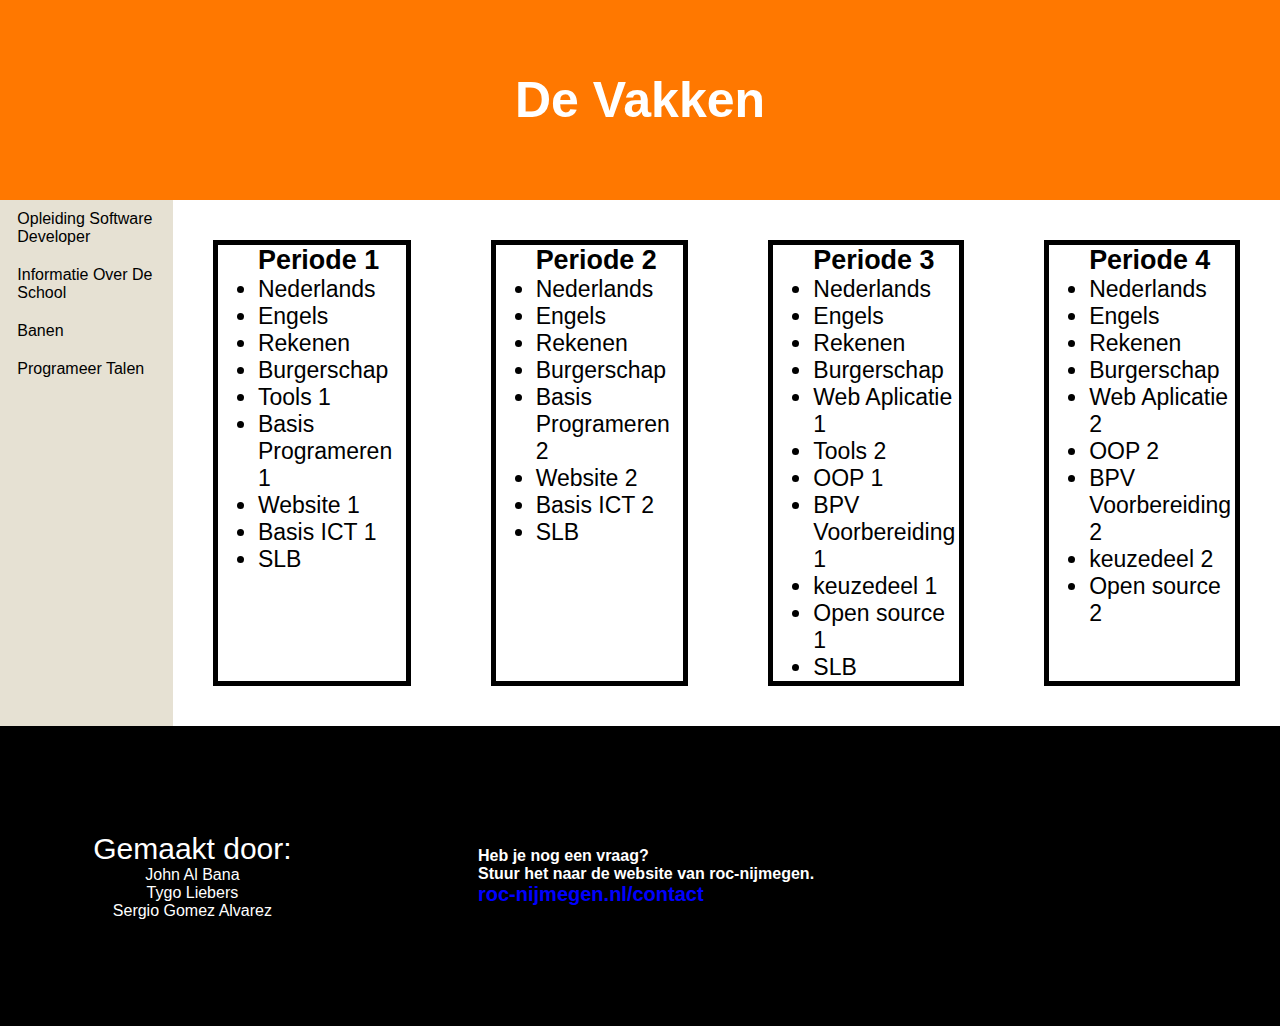
<file: pages/vakken-page.html>
<!DOCTYPE html>
<html lang="en">

<head>
    <meta charset="UTF-8">
    <meta http-equiv="X-UA-Compatible" content="IE=edge">
    <meta name="viewport" content="width=device-width, initial-scale=1.0">
    <title>Document</title>
    <link rel="stylesheet" href="../styling/footer.css">
    <link rel="stylesheet" href="../styling/header.css">
    <link rel="stylesheet" href="../styling/nav.css">
    <link rel="stylesheet" href="../styling/vakken-page-style.css">
</head>

<body>
    <div class="container">
        <header class="header">
            <div class="header-text">De Vakken</div>
        </header>

        <div class="main-container">
            <nav class="nav">
                <a class="nav-button" href="../index.html">Opleiding Software Developer</a>
                <a class="nav-button" href="informatie-page.html">Informatie Over De School</a>
                <a class="nav-button" href="banen-page.html">Banen</a>
                <a class="nav-button" href="talen-page.html">Programeer Talen</a>
            </nav>

            <div class="main">
                <div class="periode-1 periode">
                    <ul>
                        <h3 class="periode-1-head">Periode 1</h3>
                        <li>Nederlands</li>
                        <li>Engels</li>
                        <li>Rekenen</li>
                        <li>Burgerschap</li>
                        <li>Tools 1</li>
                        <li>Basis Programeren 1</li>
                        <li>Website 1</li>
                        <li>Basis ICT 1</li>
                        <li>SLB</li>
                    </ul>
                </div>

                <div class="periode-2 periode">
                    <ul>
                        <h3 class="periode-2-head">Periode 2</h3>
                        <li>Nederlands</li>
                        <li>Engels</li>
                        <li>Rekenen</li>
                        <li>Burgerschap</li>
                        <li>Basis Programeren 2</li>
                        <li>Website 2</li>
                        <li>Basis ICT 2</li>
                        <li>SLB</li>
                    </ul>
                </div>

                <div class="periode-3 periode">
                    <ul>
                        <h3 class="periode-3-head">Periode 3</h3>
                        <li>Nederlands</li>
                        <li>Engels</li>
                        <li>Rekenen</li>
                        <li>Burgerschap</li>
                        <li>Web Aplicatie 1</li>
                        <li>Tools 2</li>
                        <li>OOP 1</li>
                        <li>BPV Voorbereiding 1</li>
                        <li>keuzedeel 1</li>
                        <li>Open source 1</li>
                        <li>SLB</li>
                    </ul>
                </div>


                <div class="periode-4 periode">
                    <ul>
                        <h3 class="periode-4-head">Periode 4</h3>
                        <li>Nederlands</li>
                        <li>Engels</li>
                        <li>Rekenen</li>
                        <li>Burgerschap</li>
                        <li>Web Aplicatie 2</li>
                        <li>OOP 2</li>
                        <li>BPV Voorbereiding 2</li>
                        <li>keuzedeel 2</li>
                        <li>Open source 2</li>
                    </ul>
                </div>
            </div>
        </div>
        <footer class="footer">
            <div class="footer-text">
                <div class="footer-info-head">Gemaakt door:</div>
                <div class="footer-info">John Al Bana </div>
                <div class="footer-info">Tygo Liebers</div>
                <div class="footer-info">Sergio Gomez Alvarez</div>
            </div>
            <div class="footer-contact">
                <div class="email">
                    <div class="email-text">Heb je nog een vraag?</div>
                    <div class="email-text">Stuur het naar de website van roc-nijmegen.</div>
                    <a class="email-link" href="https://www.roc-nijmegen.nl/contact"
                        target="_blank">roc-nijmegen.nl/contact</a>
                </div>
            </div>
            <div class="footer-tbd"></div>
        </footer>
    </div>
</body>

</html>
</file>
<file: styling/footer.css>
.footer{
    width: 100%;
    height: 300px;
    background-color: black;
    display: flex;
}

.footer-text{

    display: flex;
    flex-direction: column;
    flex-grow: 1;
    align-items: center;
    justify-content: center;
}

.footer-contact{
    display: flex;
    flex-grow: 1;
    justify-content: center;
    align-items: center;
}

.footer-tbd{
    flex-grow: 2;
}

.email{
    display: flex;
    flex-direction: column;
    height: max-content;
    width: max-content;
    font-family: 'Poppins', sans-serif;
    font-weight: 600;
    color: white;

}

.email-link{
    font-size: 20px;
    color: blue;
    text-decoration: none;
}

.footer-info{
    color: white;
    font-family: 'Poppins', sans-serif;
    height: max-content;
    width: max-content;
}

.footer-info-head{
    font-size: 30px;
    color: white;
    font-family: 'Poppins', sans-serif;
    height: max-content;
    width: max-content;
}
</file>
<file: styling/header.css>
.header{
    display: flex;
    width: 100%;
    height: 200px;
    background-color: #ff7800;
    justify-content: center;
    align-items: center;
}

.header-text{
    font-family: 'Poppins', sans-serif;
    font-size: 50px;
    color: white;
    font-weight: 600;
    height: max-content;
    width: max-content;
}
</file>
<file: styling/nav.css>
.nav{
background-color: #e6e1d3;
width: 200px;
font-family: 'Poppins', sans-serif;
display: flex;
flex-direction: column;
/* border-right: 5px  solid; */
}

.nav-button{
    width: 80%;
    height: max-content;
    margin: 10px;
    margin-left: 10%;
    color: black;
    font-family: 'Poppins', sans-serif;
    transition: all 0.3s;
    text-decoration: none;
}

.nav-button:hover{
    background-color: lightgray ;
    transition: all 0.3s;
}
</file>
<file: styling/vakken-page-style.css>
.container{
    display: flex;
    flex-direction: column;
    height: 100%;
    width: 100%;
    background-color:red ;
}

.main-container{
    width: 100%;
    height: 100%;
    background-color: white;
    display: flex;
}

* {
    margin: 0;
}

.main{
    width: 100%;
    height: 100%;
    display: flex;
    font-family: 'Poppins', sans-serif;
    font-size: 23px;
}

.periode{
border: 5px black solid;
margin: 40px;
}
</file>
